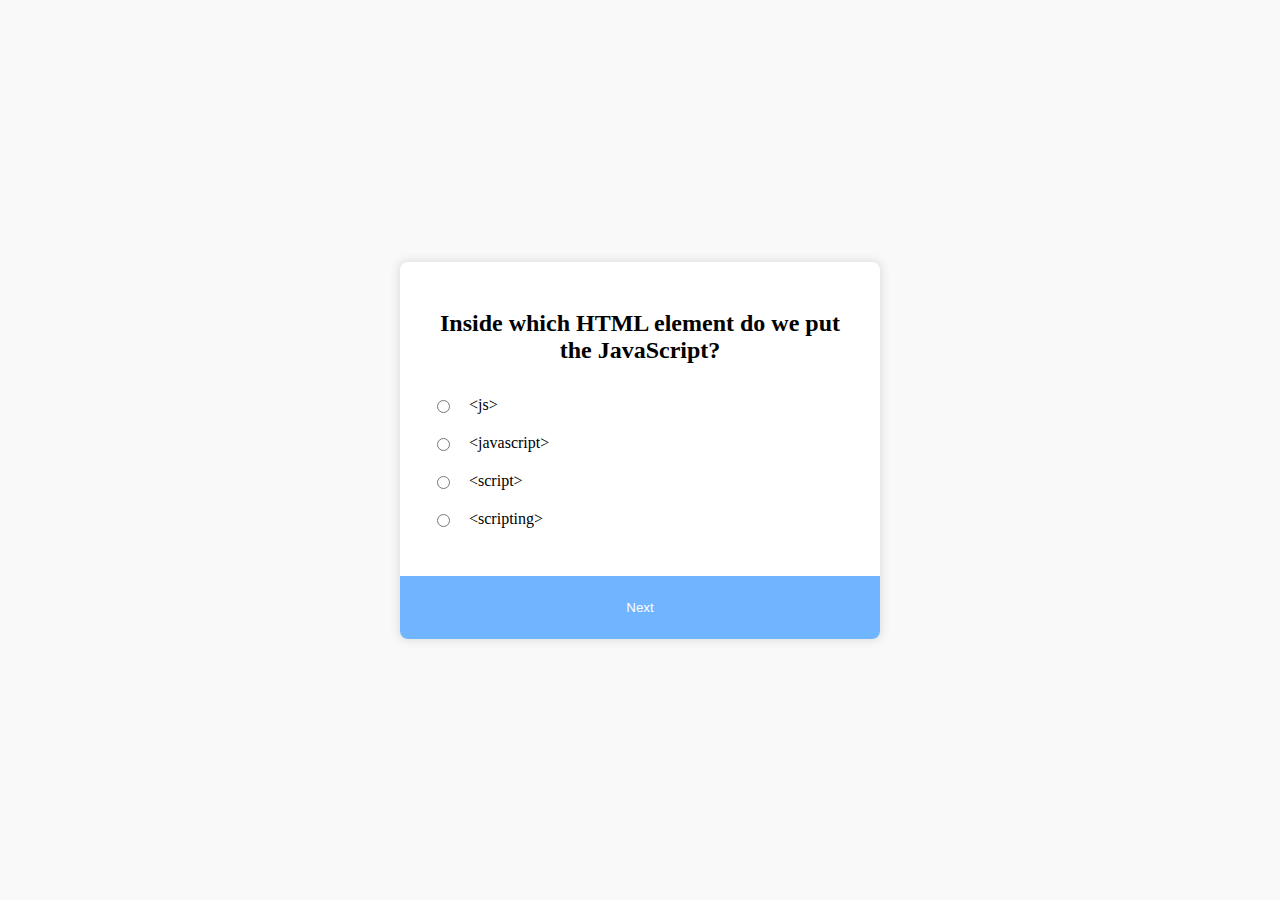
<file: onlinequizz/index.html>
<!DOCTYPE html>
<html lang="en">
  <head>
    <meta charset="UTF-8" />
    <meta name="viewport" content="width=device-width, initial-scale=1.0" />
    <link rel="stylesheet" href="style.css" />
    <script src="script.js" defer></script>
    <title>Quiz App</title>
  </head>
  <body>
    <div class="quiz-container">
      <div id="question-container">
        <h3 id="question">Question</h3>
        <div id="answer-buttons"></div>
      </div>
      <button id="next-btn" class="btn hide">Next</button>
      <div id="result" class="hide"></div>
      <button id="restart-btn" class="btn hide">Restart</button>
    </div>
  </body>
</html>
</file>
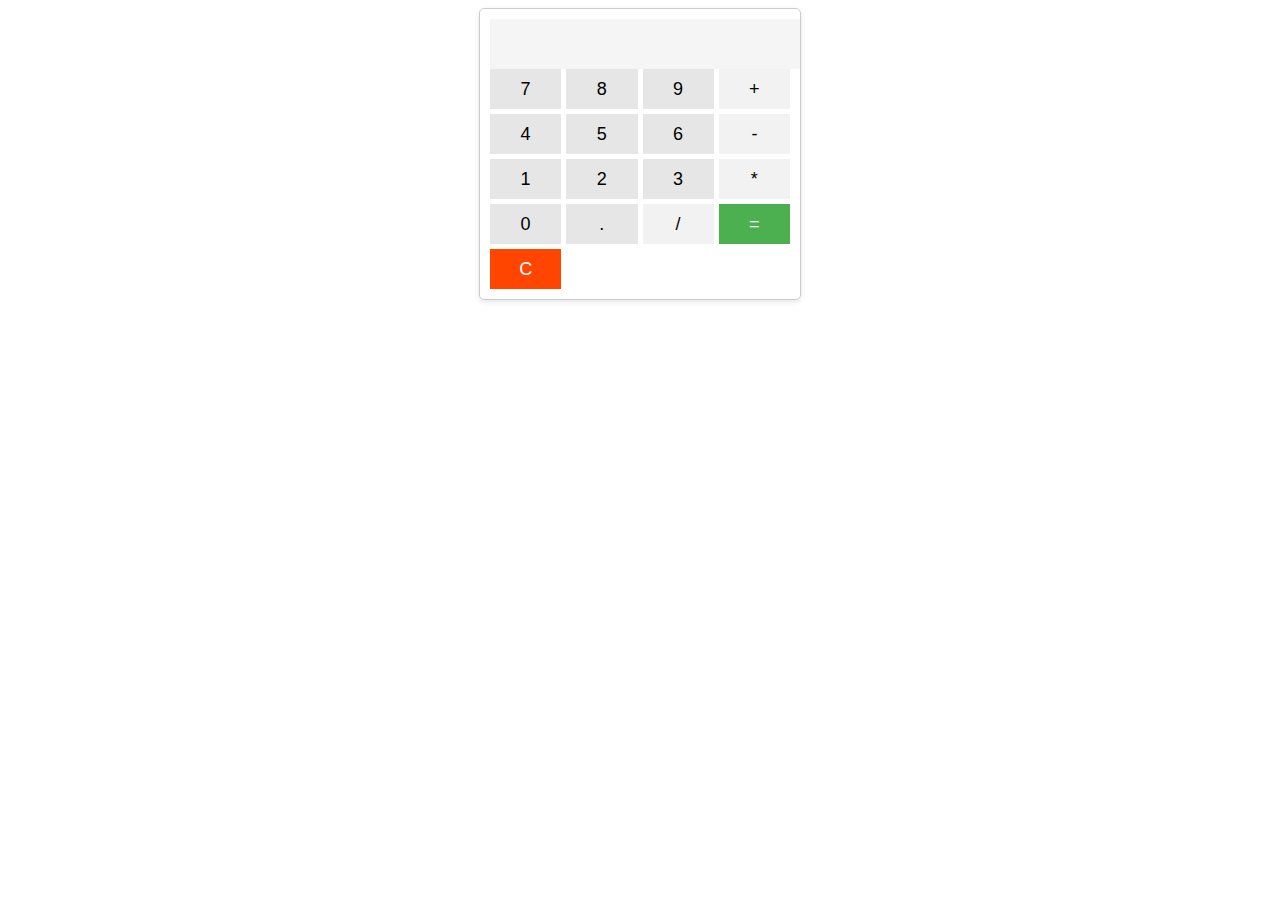
<file: calculator/indexx.html>
<!DOCTYPE html>
<html>
<head>
    <title>Basic Calculator</title>
    <link rel="stylesheet" href="style.css">
</head>
<body>
    <div class="calculator">
        <input type="text" id="display" readonly>
        <div class="buttons">
            <button class="number" value="7">7</button>
            <button class="number" value="8">8</button>
            <button class="number" value="9">9</button>
            <button class="operator" value="+">+</button>
            <button class="number" value="4">4</button>
            <button class="number" value="5">5</button>
            <button class="number" value="6">6</button>
            <button class="operator" value="-">-</button>
            <button class="number" value="1">1</button>
            <button class="number" value="2">2</button>
            <button class="number" value="3">3</button>
            <button class="operator" value="*">*</button>
            <button class="number" value="0">0</button>
            <button class="number" value=".">.</button>
            <button class="operator" value="/">/</button>
            <button class="equal" value="=">=</button>
            <button class="clear" value="C">C</button>
        </div>
    </div>
    <script src="script.js"></script>
</body>
</html>
</file>
<file: onlinequizz/style.css>
body {
    display: flex;
    justify-content: center;
    align-items: center;
    height: 100vh;
    margin: 0;
    padding: 0;
    background-color: #f9f9f9;
  }
  
  .quiz-container {
    display: flex;
    flex-direction: column;
    width: 30rem;
    max-width: 80%;
    background-color: white;
    border-radius: 0.5rem;
    box-shadow: 0 0 0.6rem 0.1rem rgba(0, 0, 0, 0.1);
  }
  
  #question-container {
    flex-direction: column;
    gap: 2rem;
    padding: 2rem;
  }
  
  #question {
    text-align: center;
    margin-bottom: 0;
    margin-top: 1rem;
  }
  
  #answer-buttons {
    display: flex;
    flex-direction: column;
    align-items: flex-start;
    gap: 1.25rem;
    margin-bottom: 1rem;
  }
  
  .input-group {
    display: flex;
    align-items: center;
    gap: 1rem;
  }
  
  input {
    width: fit-content;
  }
  
  .btn {
    padding: 1.5rem;
    background-color: #70b5ff;
    color: white;
    border: none;
    border-radius: 0 0 0.5rem 0.5rem;
  }
  
  input,
  .btn {
    cursor: pointer;
  }
  
  .btn:hover {
    background-color: #3282d8;
  }
  
  .hide {
    display: none;
  }
  
  #result {
    margin: 2rem auto;
  }
  
  #question,
  #result {
    font-size: 1.5rem;
    font-weight: bold;
  }
</file>
<file: calculator/style.css>
.calculator {
    width: 300px;
    margin: 0 auto;
    border: 1px solid #ccc;
    padding: 10px;
    border-radius: 5px;
    box-shadow: 0 2px 5px rgba(0, 0, 0, 0.1);
}

#display {
    width: 100%;
    height: 40px;
    padding: 5px;
    font-size: 20px;
    text-align: right;
    border: none;
    background-color: #f5f5f5;
}

.buttons {
    display: grid;
    grid-template-columns: repeat(4, 1fr);
    grid-gap: 5px;
}

button {
    width: 100%;
    height: 40px;
    font-size: 18px;
    border: none;
    background-color: #e6e6e6;
    cursor: pointer;
}

button:hover {
    background-color: #d3d3d3;
}

.operator {
    background-color: #f2f2f2;
}

.equal {
    background-color: #4CAF50;
    color: white;
}

.clear {
    background-color: #ff4500;
    color: white;
}
</file>
